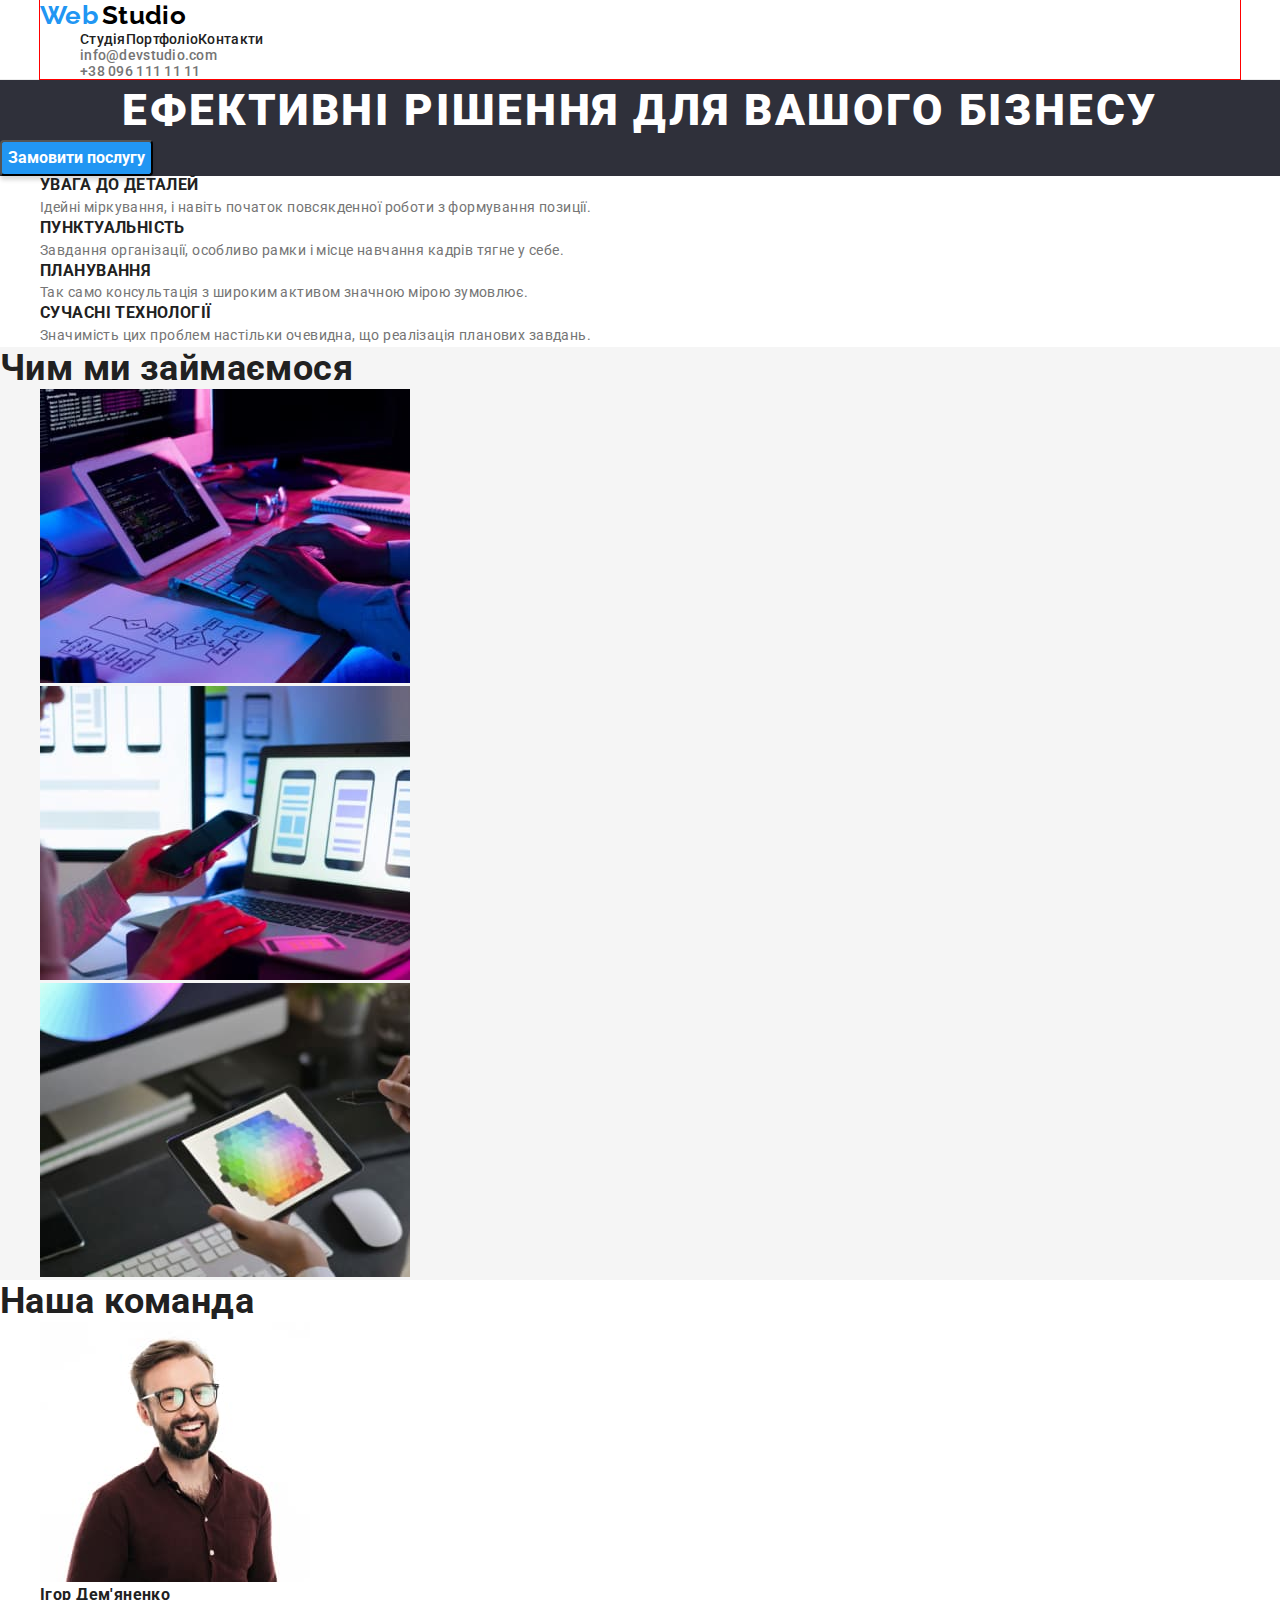
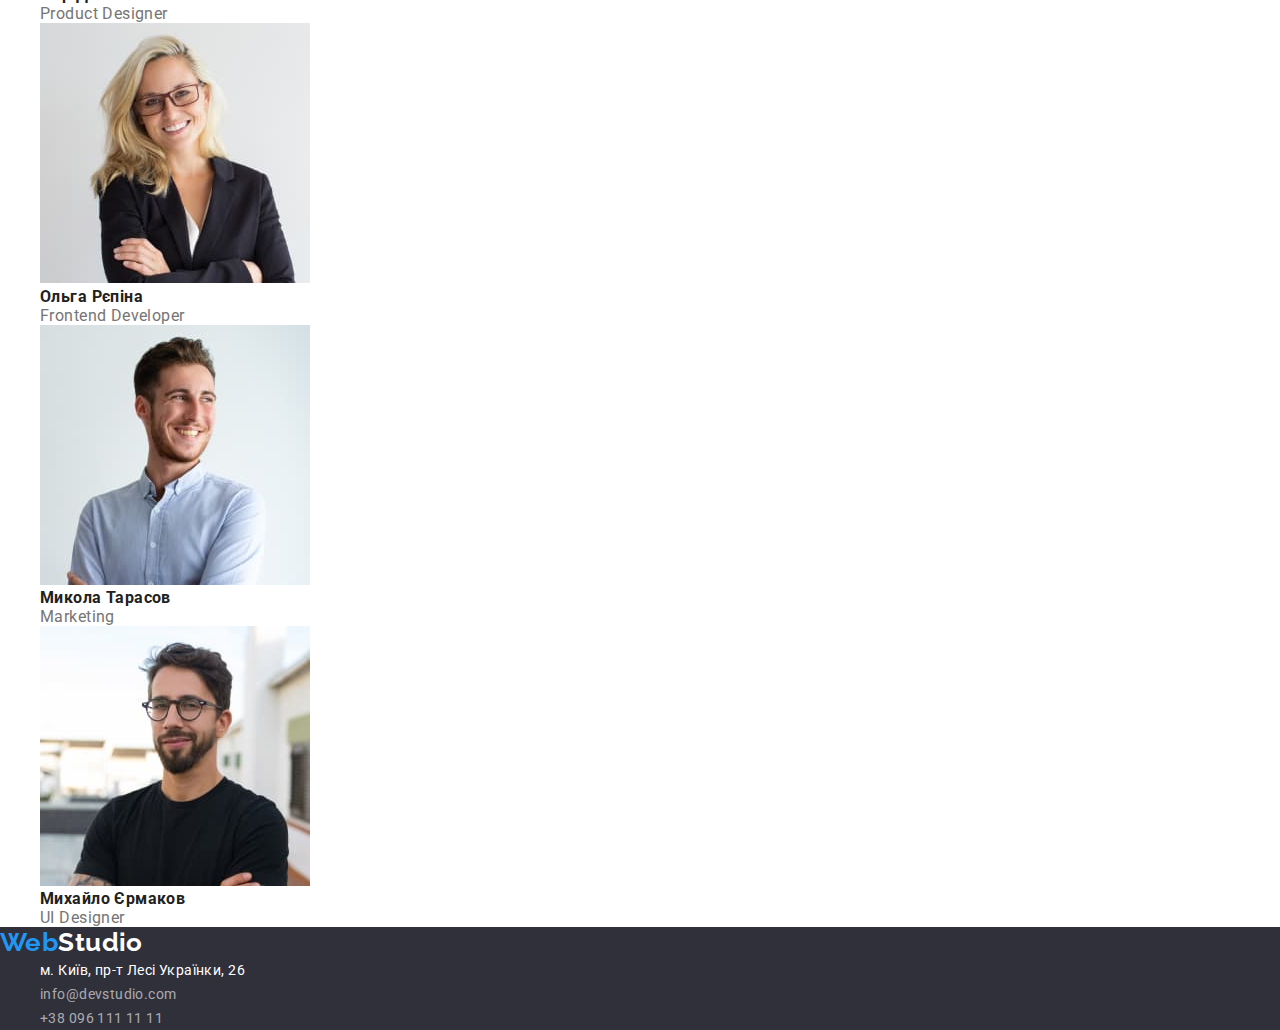
<file: index.html>
<!DOCTYPE html>
<html lang="uk">

<head>
    <meta charset="UTF-8">
    <meta http-equiv="X-UA-Compatible" content="IE=edge">
    <meta name="viewport" content="width=device-width, initial-scale=1.0">
    <title>Студія</title>
    <link rel="preconnect" href="https://fonts.googleapis.com">
    <link rel="preconnect" href="https://fonts.gstatic.com" crossorigin>
    <link
        href="https://fonts.googleapis.com/css2?family=Raleway:wght@700&family=Roboto:wght@400;500;700;900&display=swap"
        rel="stylesheet">
    <link rel="stylesheet"
        href="https://cdnjs.cloudflare.com/ajax/libs/modern-normalize/1.1.0/modern-normalize.min.css" />
    <link rel="stylesheet" href="./css/styles.css">

<body class="body">
    <!--Header-->
    <header class="page-header">

        <div class="container">
            <nav class="header-nav">
            <a class="header-lo link" href="./index.html">
                <span class="logo-web">Web</span>
                <span class="logo-studio">Studio</span></a>
            <ul class="nav-list list">
                <li class="header-list-item">
                    <a class="header-list-link link" href="./index.html">Студія</a>
                </li>
                <li class="header-list-item">
                    <a class="header-list-link link" href="./portfolio.html">Портфоліо</a>
                </li>
                <li class="header-list-item">
                    <a class="header-list-link link" href="./index.html">Контакти</a>
                </li>
            </ul>
        </nav>
        
        
        <ul class="list">
            <li><a class="contact-list header-list-link link" href="mailto:info@devstudio.com">info@devstudio.com</a>
            </li>
            <li><a class="contact-list link" href="tel:+380961111111">+38 096 111 11 11</a></li>
        </ul>
        </div>

    </header>
    <!--Main-->
    <main>
        <!-- Hero -->
        <section class="hero">
            <h1 class="title-hero">Ефективні рішення для вашого бізнесу</h1>
            <button class="header-button button" type="button">Замовити послугу</button>
        </section>

        <!-- Details -->
        <!-- Spesials -->
        <section class="about-details">
            <h2 class="visually-hidden">Наші особливості</h2>
            <ul class="list">
                <li>
                    <h3 class="list-details-title">УВАГА ДО ДЕТАЛЕЙ</h3>
                    <p class="description-details">Ідейні міркування, і навіть початок повсякденної роботи з формування
                        позиції.</p>
                </li>
                <li>
                    <h3 class="list-details-title">ПУНКТУАЛЬНІСТЬ</h3>
                    <p class="description-details">Завдання організації, особливо рамки і місце навчання кадрів тягне у
                        себе.</p>
                </li>
                <li>
                    <h3 class="list-details-title">ПЛАНУВАННЯ</h3>
                    <p class="description-details">Так само консультація з широким активом значною мірою зумовлює.</p>
                </li>
                <li>
                    <h3 class="list-details-title">СУЧАСНІ ТЕХНОЛОГІЇ</h3>
                    <p class="description-details">Значимість цих проблем настільки очевидна, що реалізація планових
                        завдань.</p>
                </li>
            </ul>
        </section>
        <section class="about-employment">

            <!-- Employment -->
            <h2 class="title-about">Чим ми займаємося</h2>
            <ul class="list about-employment">
                <li class="img-about-employment"><img src="./image/img1.jpg" alt="Робота з комп'ютером" width="370">
                </li>
                <li class="img-about-employment"><img src="./image/img2.jpg" alt="Робота з телефоном" width="370"></li>
                <li class="img-about-employment"><img src="./image/img3.jpg" alt="Робота з планшетом" width="370"></li>
            </ul>
        </section>
        <section class="about-team">
            <!-- Team -->
            <h2 class="title-about-team">Наша команда</h2>
            <ul class="list">
                <li>
                    <img class="photo-about-team" src="./image/photo1.jpg"
                        alt="Хлопчина в окулярах з бородою, в коричневій сорочці" width="270">
                    <h3 class="team-title">Ігор Дем'яненко</h3>
                    <p class="about-team-title" lang="en">Product Designer</p>
                </li>
                <li>
                    <img class="photo-about-team" src="./image/photo2.jpg" alt="Блондинка в окулярах та чорному жакеті"
                        width="270">
                    <h3 class="team-title">Ольга Рєпіна</h3>
                    <p class="about-team-title" lang="en">Frontend Developer</p>
                </li>
                <li>
                    <img class="photo-about-team" src="./image/photo3.jpg" alt="Усміхнений хлопчина в білій сорочці"
                        width="270">
                    <h3 class="team-title">Микола Тарасов</h3>
                    <p class="about-team-title" lang="en">Marketing</p>
                </li>
                <li>
                    <img class="photo-about-team" src="./image/photo4.jpg" alt="Хлопчина в окулярах та чорній футболці"
                        width="270">
                    <h3 class="team-title">Михайло Єрмаков</h3>
                    <p class="about-team-title" lang="en">UI Designer</p>
                </li>
            </ul>
        </section>
    </main>
    <footer>
        <a class="logo-studio link" href="./index.html"><span class="logo-web">Web</span><span
                class="foter-studio">Studio</span></a>
        <address>
            <ul class="list">
                <li><a class="adress-list link" href="https://goo.gl/maps/zooYpdzWJt4bHRCt7" target="_blank"
                        rel="noopener noreferrer nofollow">м. Київ, пр-т Лесі Українки, 26</a></li>
                <li><a class="adress-contact-list link" href="mailto:info@devstudio.com">info@devstudio.com</a></li>
                <li><a class="adress-contact-list link" href="tel:+380961111111">+38 096 111 11 11</a></li>
            </ul>
        </address>
    </footer>
</body>

</html>
</file>
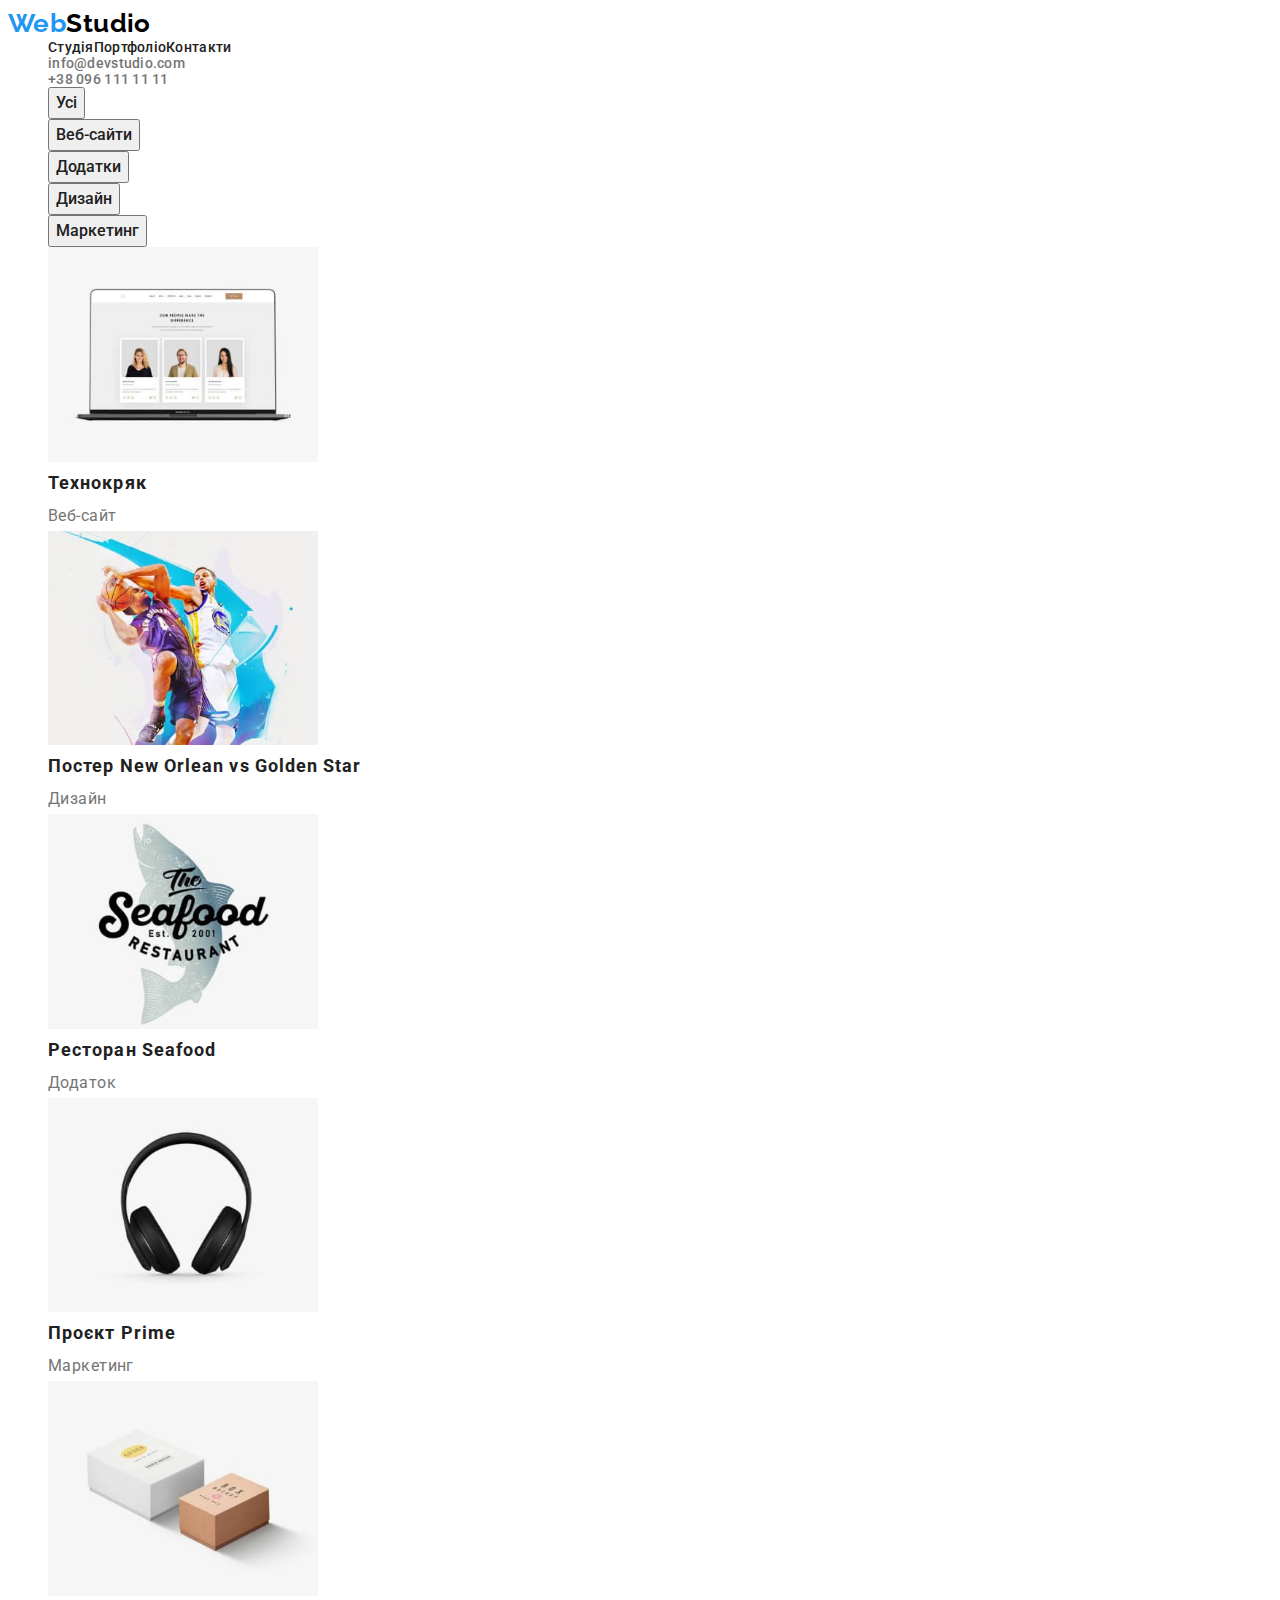
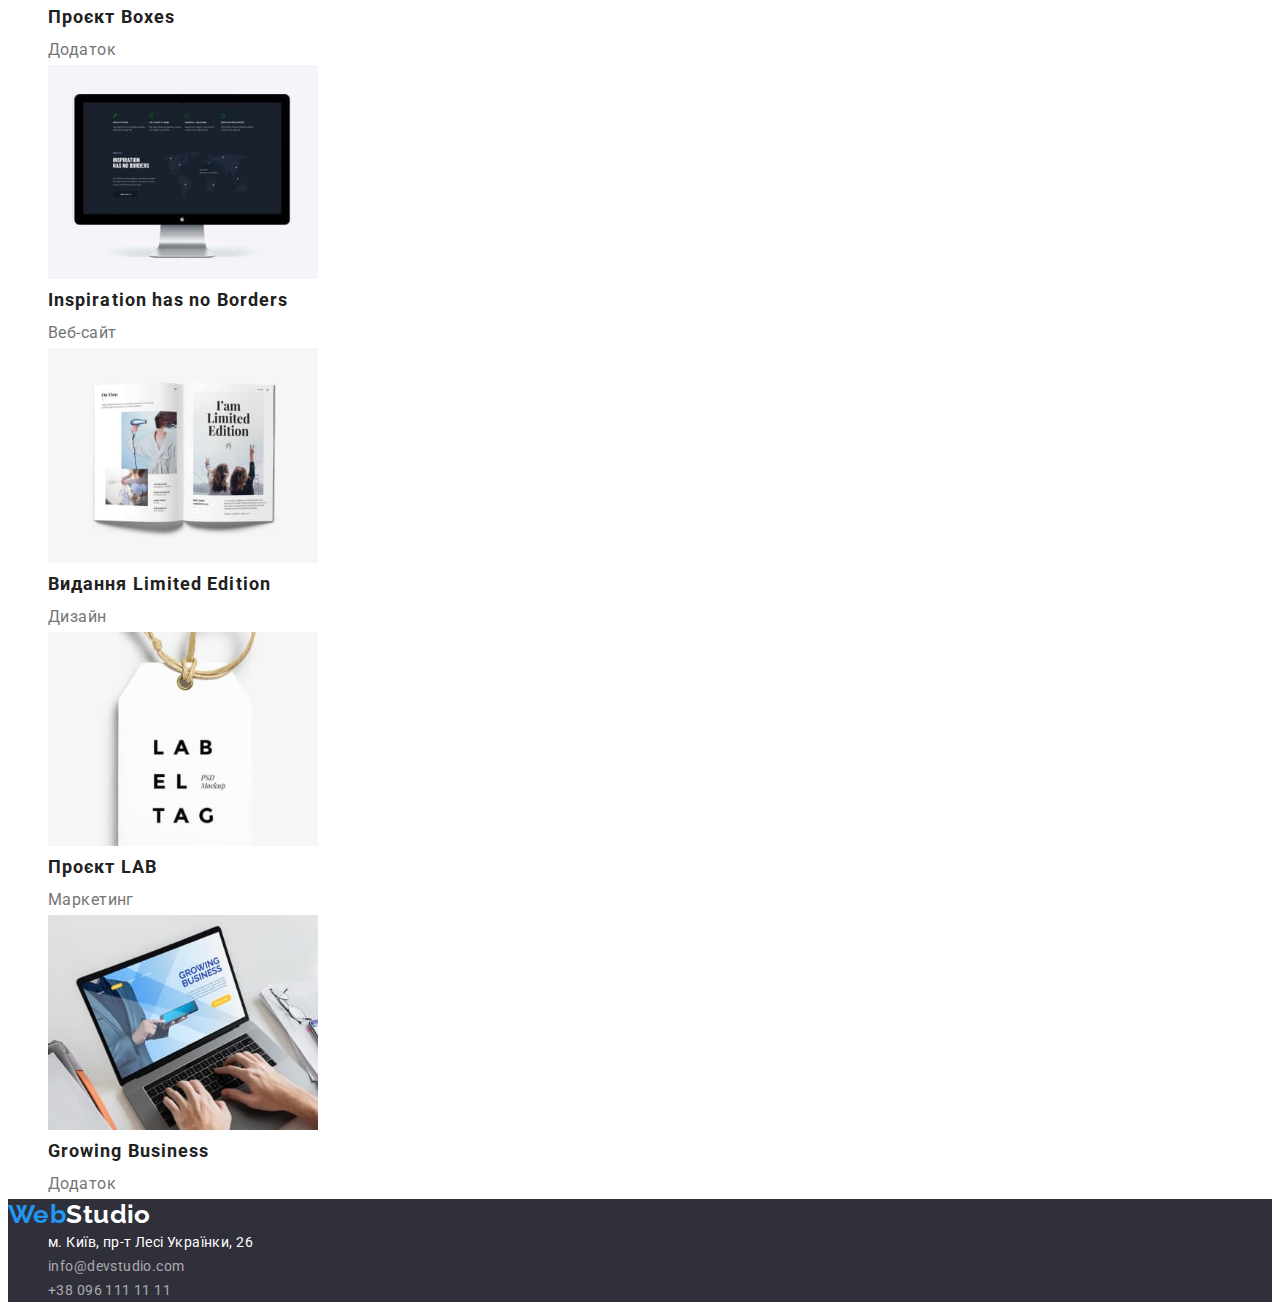
<file: portfolio.html>
<!DOCTYPE html>
<html lang="uk">
<head>
    <meta charset="UTF-8">
    <meta http-equiv="X-UA-Compatible" content="IE=edge">
    <meta name="viewport" content="width=device-width, initial-scale=1.0">
    <title>Портфоліо</title>
    <link rel="preconnect" href="https://fonts.googleapis.com">
    <link rel="preconnect" href="https://fonts.gstatic.com" crossorigin>
    <link href="https://fonts.googleapis.com/css2?family=Raleway:wght@700&family=Roboto:wght@400;500;700;900&display=swap" 
        rel="stylesheet">
    <link rel="stylesheet" href="./css/styles.css">
</head>
<body>
    <header>
        <nav class="header-nav">
            <a class="logo-studio link" href="./index.html"><span class="logo-web">Web</span><span
                    class="logo-studio">Studio</span></a>
            <ul class="nav-list list">
                <li class="header-list-item">
                    <a class="header-list-link link" href="./index.html">Студія</a>
                </li>
                <li class="header-list-item">
                    <a class="header-list-link link" href="./portfolio.html">Портфоліо</a>
                </li>
                <li class="header-list-item">
                    <a class="header-list-link link" href="./index.html">Контакти</a>
                </li>
            </ul>
        </nav>
        <ul class="list">
            <li><a class="contact-list header-list-link link" href="mailto:info@devstudio.com">info@devstudio.com</a></li>
            <li><a class="contact-list link" href="tel:+380961111111">+38 096 111 11 11</a></li>
        </ul>
        </header>
        <main>
            <section>
                <ul class="list">
                    <li><button class="btn btn-active" type="button">Усі</button></li>
                    <li><button class="btn btn-active" type="button">Веб-сайти</button></li>
                    <li><button class="btn btn-active" type="button">Додатки</button></li>
                    <li><button class="btn btn-active" type="button">Дизайн</button></li>
                    <li><button class="btn btn-active" type="button">Маркетинг</button></li>
                </ul>
                <!-- Proects -->
                 <ul class="list"> 
                <li>
                    <img src="./image/website.jpg" alt="Технокряк.Веб-сайт" width="270">
                    <h3 class="title-proect">Технокряк</h3>
                    <p class="about-proect">Веб-сайт</p>
                </li>
                <li>
                    <img src="./image/poster.jpg" alt="Постер New Orlean vs Golden Star.Дизайн" width="270">
                    <h3 class="title-proect">Постер New Orlean vs Golden Star</h3>
                    <p class="about-proect">Дизайн</p>
                </li>
                <li>
                    <img class="" src="./image/rectaurant.jpg" alt="Ресторан Seafood.Додаток" width="270">
                    <h3 class="title-proect">Ресторан Seafood</h3>
                    <p class="about-proect">Додаток</p>
                </li>
                <li>
                    <img src="./image/proectp.jpg" alt="Проєкт Prime.Маркетинг" width="270">
                    <h3 class="title-proect">Проєкт Prime</h3>
                    <p class="about-proect">Маркетинг</p>
                </li>
                <li>
                    <img src="./image/proectb.jpg" alt="Проєкт Boxes.Додаток" width="270">
                    <h3 class="title-proect">Проєкт Boxes</h3>
                    <p class="about-proect">Додаток</p>
                </li>
                <li>
                    <img src="./image/border.jpg" alt="Inspiration has no Borders.Веб-сайт" width="270">
                    <h3 class="title-proect">Inspiration has no Borders</h3>
                    <p class="about-proect">Веб-сайт</p>
                </li>
                <li>
                    <img src="./image/limited.jpg" alt="Видання Limited Edition.Дизайн" width="270">
                    <h3 class="title-proect">Видання Limited Edition</h3>
                    <p class="about-proect">Дизайн</p>
                </li>
                <li>
                    <img src="./image/lab.jpg" alt="Проєкт LAB.Маркетинг" width="270">
                    <h3 class="title-proect">Проєкт LAB</h3>
                    <p class="about-proect">Маркетинг</p>
                </li>
                <li>
                    <img src="./image/bisiness.jpg" alt="Growing Business.Додаток" width="270">
                    <h3 class="title-proect">Growing Business</h3>
                    <p class="about-proect">Додаток</p>
                </li>
            </ul>
           </section>
        </main>
        <footer>
            <a class="logo-studio link" href="./index.html"><span class="logo-web">Web</span><span
                    class="foter-studio">Studio</span></a>
            <address>
                <ul class="list">
                    <li><a class="adress-list link" href="https://goo.gl/maps/zooYpdzWJt4bHRCt7" target="_blank"
                            rel="noopener noreferrer nofollow">м. Київ, пр-т Лесі Українки, 26</a></li>
                    <li><a class="adress-contact-list link" href="mailto:info@devstudio.com">info@devstudio.com</a></li>
                    <li><a class="adress-contact-list link" href="tel:+380961111111">+38 096 111 11 11</a></li>
                </ul>
            </address>
        </footer>
</body>
</html>
</file>
<file: css/styles.css>
/* General styles */

:root {
  --color-background-title: #ffffff;
  --color-text: #212121;
  --color-logo-header-hover: #2196f3;
  --color-focus: #188ce8;
  --color-line-down-head: #ececec;
  --color-logo-studio: #000000;
  --color-mailto-tel-details: #757575;
  --color-background-hero-footer: #2f303a;
  --color-title-hero: #ffffff;
  --color-section-team: #f5f4fa;
  --color-details-about: #f5f5f5;
}

.container {
  width: 1200px;
  margin: 0 auto;
  outline: 1px solid red;
}

h1, 
h2, 
h3, 
ul, 
p {
  margin: 0;
}

body {
  font-family: "Roboto", sans-serif;
  background: var(--color-background-title);
  font-size: 14px;
  letter-spacing: 0.03em;
}
.link {
  text-decoration: none;
}

.list {
  list-style: none;
}

/* Header */
.logo-web {
  font-family: "Raleway";
  font-weight: 700;
  font-size: 26px;
  line-height: calc(31 / 26);
  color: var(--color-logo-header-hover);
}

.logo-studio {
  font-family: "Raleway";
  font-weight: 700;
  font-size: 26px;
  line-height: calc(31 / 26);
  color: var(--color-logo-studio);
}

.header-list-link {
  font-weight: 500;
  line-height: calc(16 / 14);
  letter-spacing: 0.02em;
  color: var(--color-text);
}

.contact-list {
  font-weight: 500;
  line-height: calc(16 / 14);
  letter-spacing: 0.02em;
  color: var(--color-mailto-tel-details);
}

.header-list-link:hover,
.header-list-link:focus {
  color: var(--color-logo-header-hover);
}

.hero {
  background: var(--color-background-hero-footer);
}

.title-hero {
  font-weight: 900;
  font-size: 44px;
  line-height: calc(60 / 44);
  color: var(--color-background-title);
  text-align: center;
  letter-spacing: 0.06em;
  text-transform: uppercase;
}

.button {
  font-family: inherit;
  font-weight: 700;
  font-size: 16px;
  line-height: calc(30 / 16);
  color: var(--color-background-title);
  cursor: pointer;
}

.header-button {
  background: var(--color-logo-header-hover);
  box-shadow: 0px 4px 4px rgba(0, 0, 0, 0.15);
  border-radius: 4px;
}

.header-button:hover,
.header-button:focus {
  background-color: var(--color-focus);
}

/* Main */

/* Spesials */
.about-details {
  background: var(--color-details);
}

.visually-hidden {
  position: absolute;
  white-space: nowrap;
  width: 1px;
  height: 1px;
  overflow: hidden;
  border: 0;
  padding: 0;
  clip: rect(0 0 0 0);
  clip-path: inset(50%);
  margin: -1px;
}

.list-details-title {
  line-height: calc(16 / 14);
  text-transform: uppercase;
  color: var(--color-text);
}

.description-details {
  line-height: calc(24 / 14);
  color: var(--color-mailto-tel-details);
}

/* Employment */

.about-employment {
  background: var(--color-details-about);
}

.title-about {
  font-size: 36px;
  line-height: calc(42 / 36);
  color: var(--color-text);
}

/* Team */

.abput-team {
  background: var(--color-section-team);
}

.title-about-team {
  font-size: 36px;
  line-height: calc(42 / 36);
  color: var(--color-text);
}

.team-title {
  font-size: 16px;
  line-height: calc(19 / 16);
  color: var(--color-text);
}

.about-team-title {
  font-size: 16px;
  line-height: calc(19 / 16);
  color: var(--color-mailto-tel-details);
}

/* Portfolio */

.btn {
  font-family: "Roboto";
  font-weight: 500;
  font-size: 16px;
  line-height: calc(26 / 16);
  text-align: center;
  color: var(--color-text);
  cursor: pointer;
}

.btn:hover,
.bnt:focus {
  color: var(--color-background-title);
}

.btn-active:hover,
.btn-active:focus {
  background: var(--color-logo-header-hover);
  color: #ffffff;
}

/* Proects */

.title-proect {
  font-size: 18px;
  line-height: calc(36 / 18);
  letter-spacing: 0.06em;
  color: var(--color-text);
}

.about-proect {
  font-size: 16px;
  line-height: calc(30 / 16);
  color: var(--color-mailto-tel-details);
}

/* Footer */

footer {
  background: var(--color-background-hero-footer);
}

.foter-studio {
  font-family: "Raleway";
  font-size: 26px;
  line-height: calc(31 / 26);
  color: var(--color-background-title);
}

.adress-list {
  font-style: normal;
  line-height: calc(24 / 14);
  color: var(--color-background-title);
}

.adress-contact-list {
  font-style: normal;
  line-height: calc(24 / 14);
  color: rgba(255, 255, 255, 0.6);
}






/* header */

.page-header {
  display: flex;
  align-items: center;
  border-bottom: 1px solid #ececec;
}

.header-logo {
   margin-right: 93px;
}

.nav-list {
  display: flex;
}
</file>
